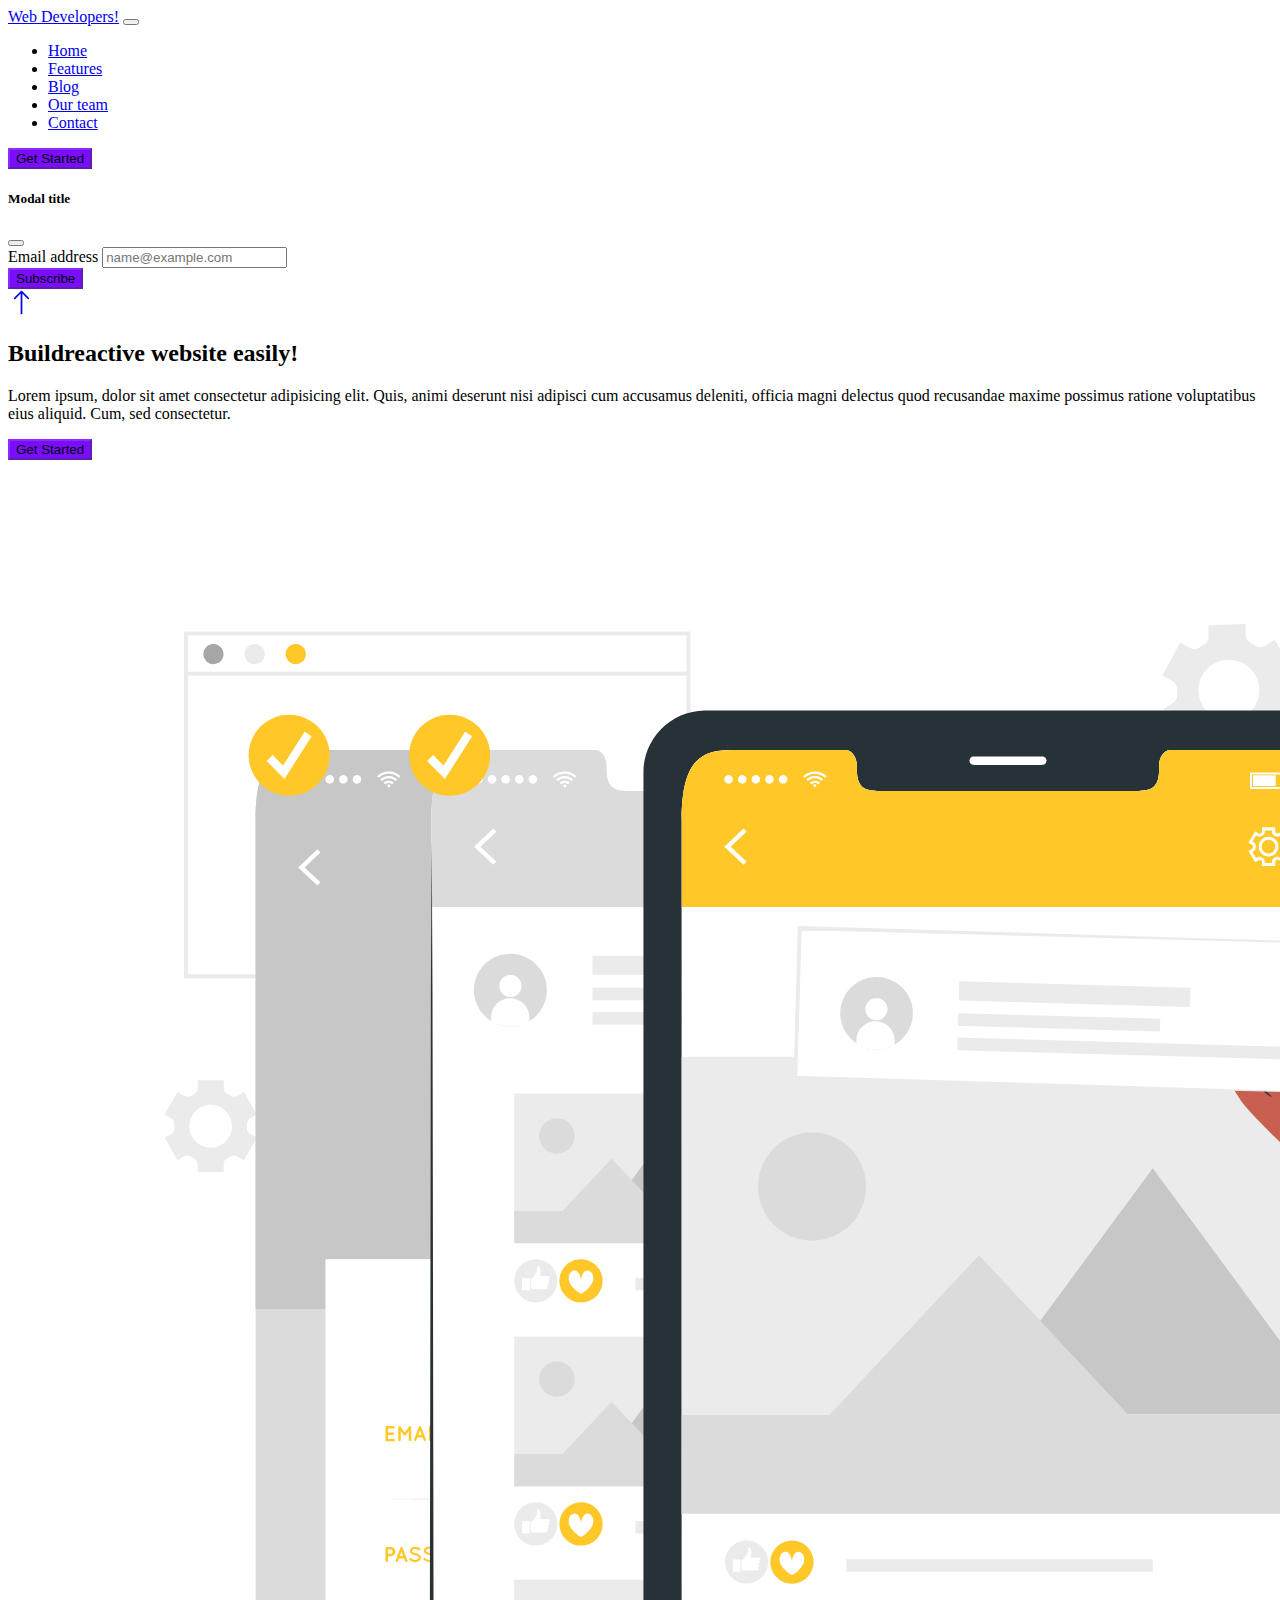
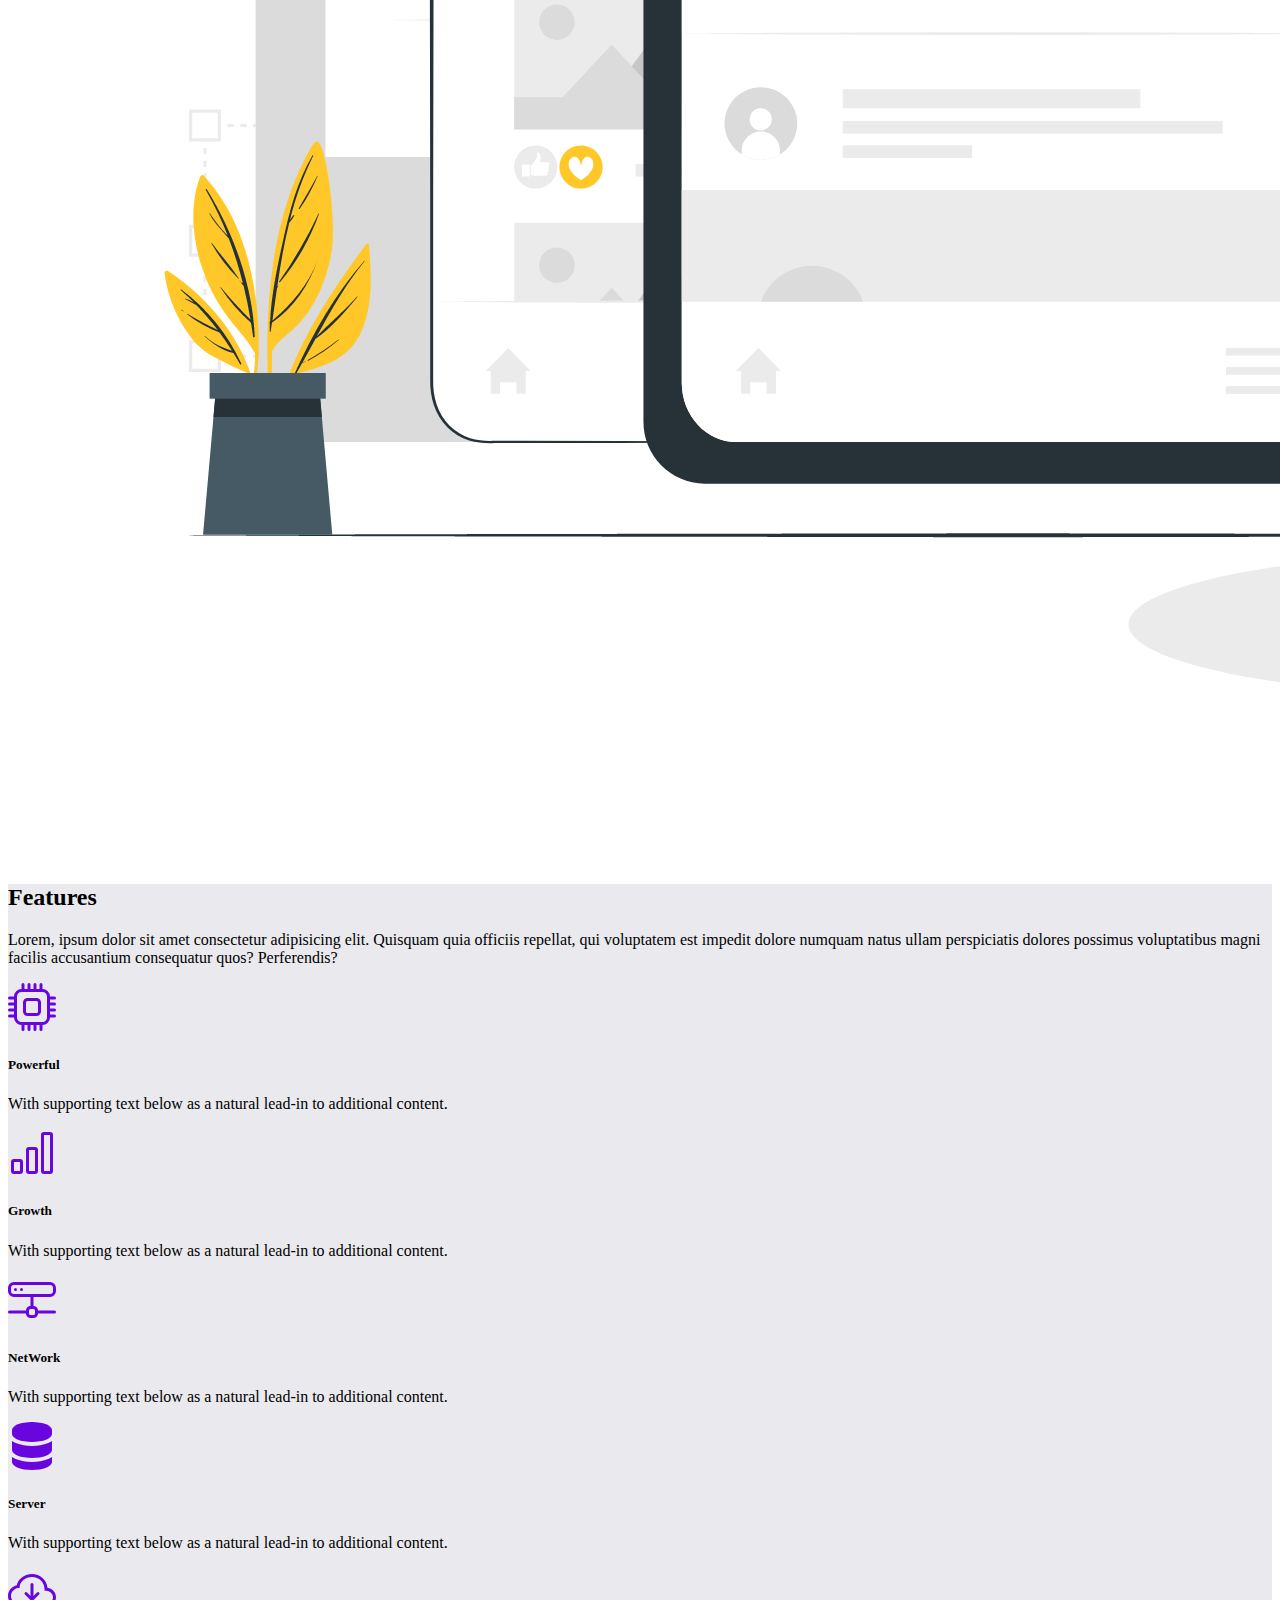
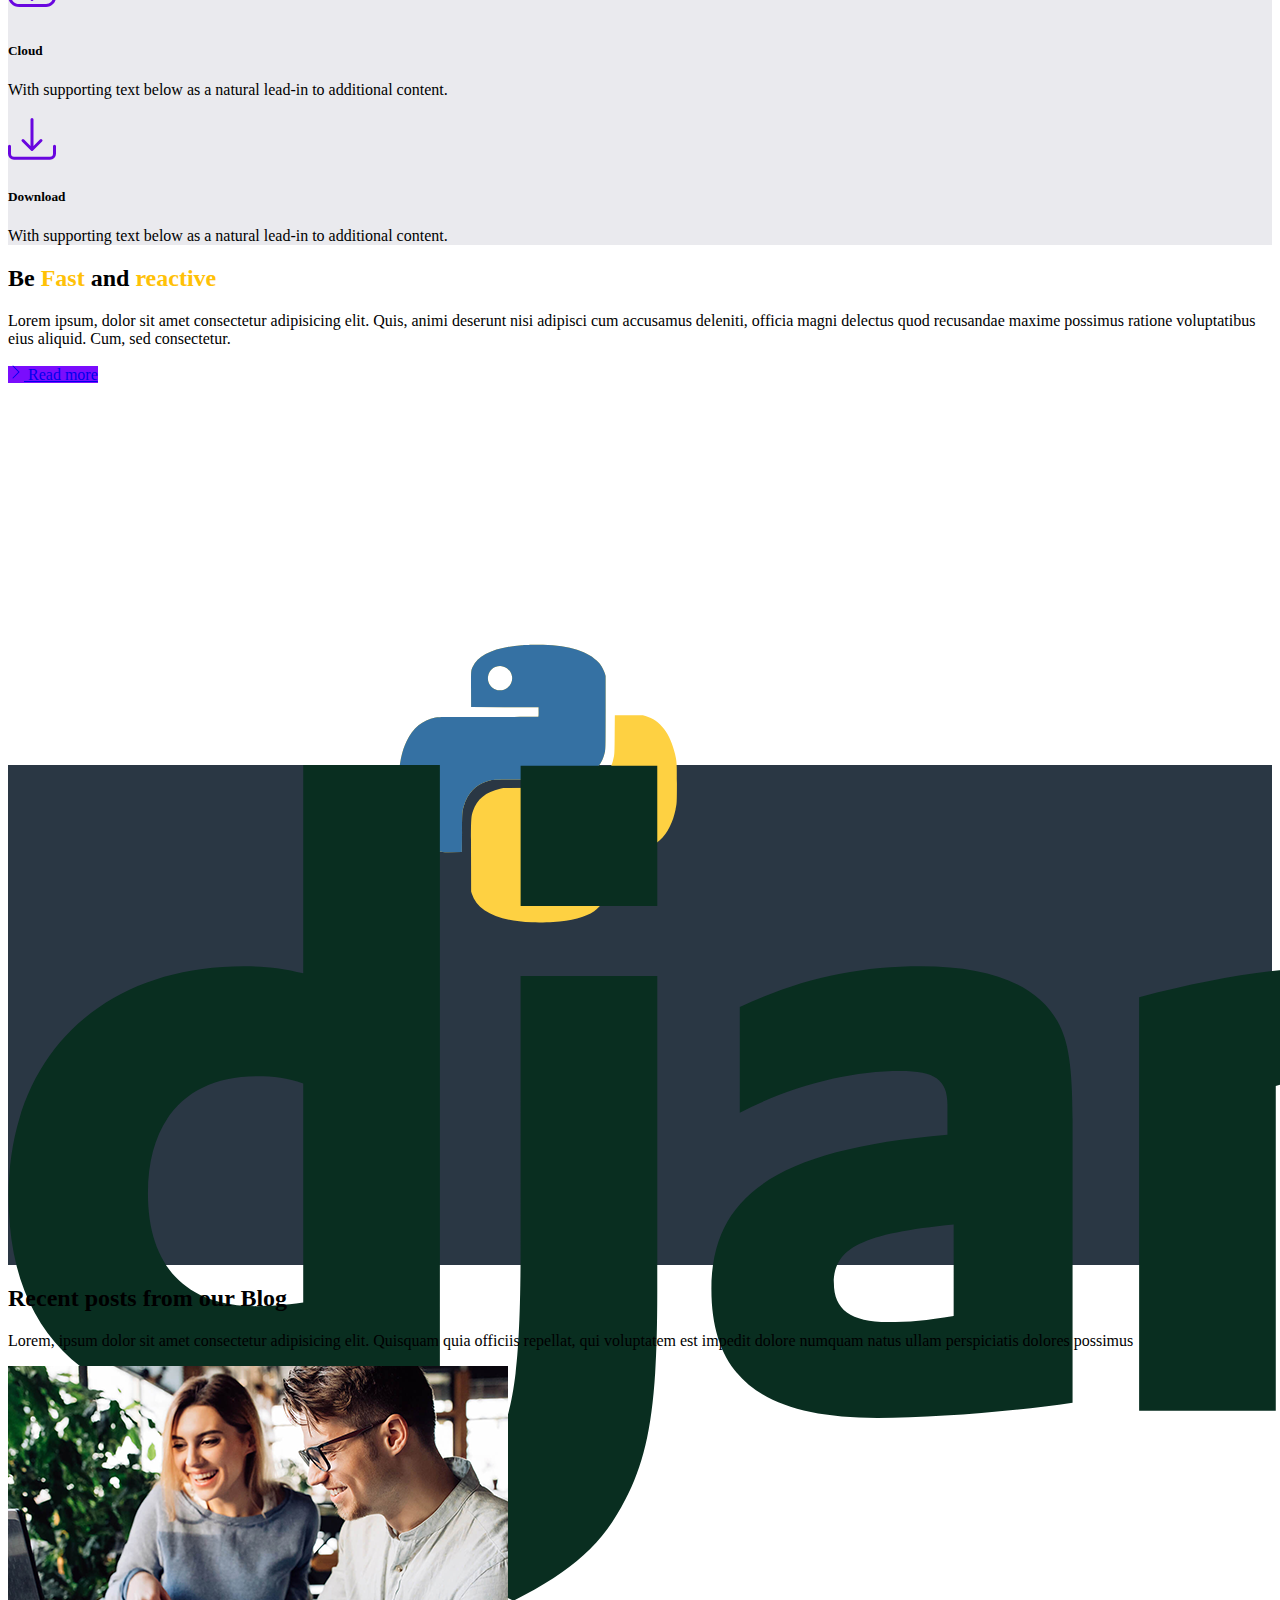
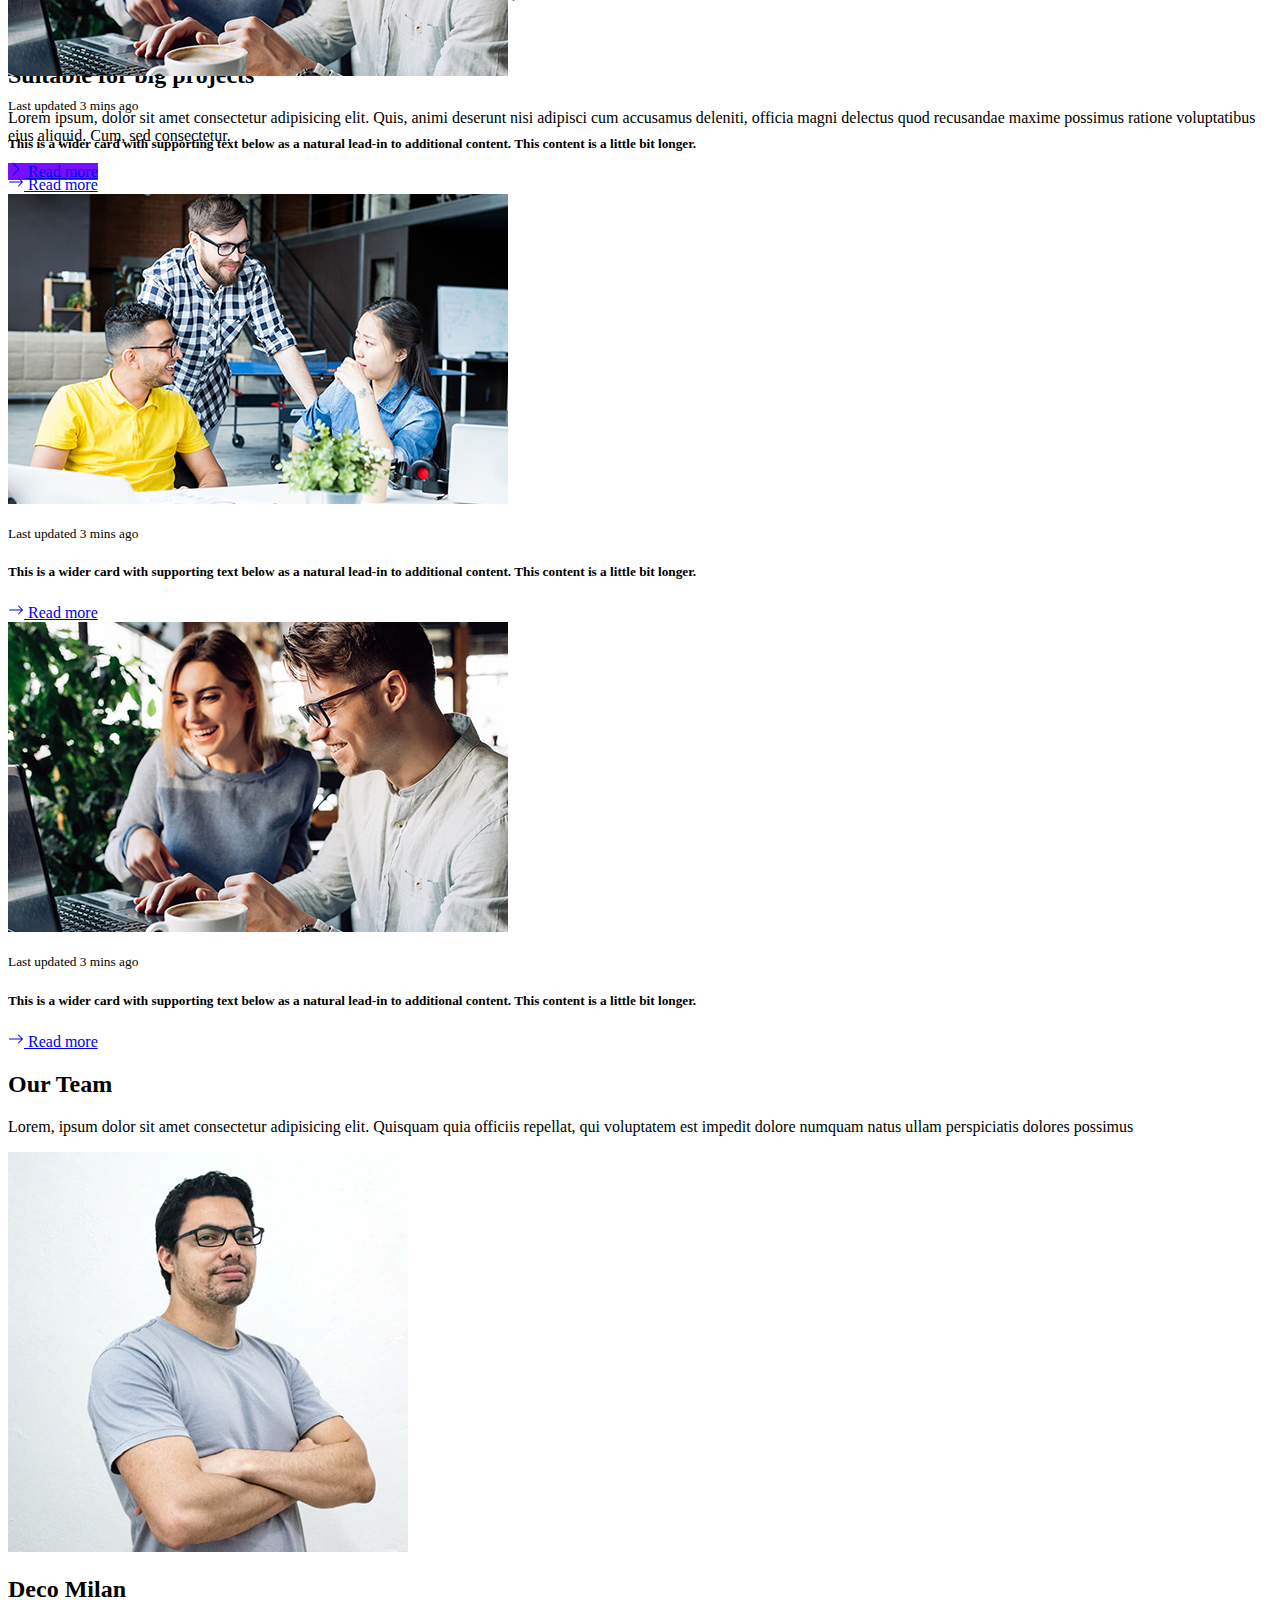
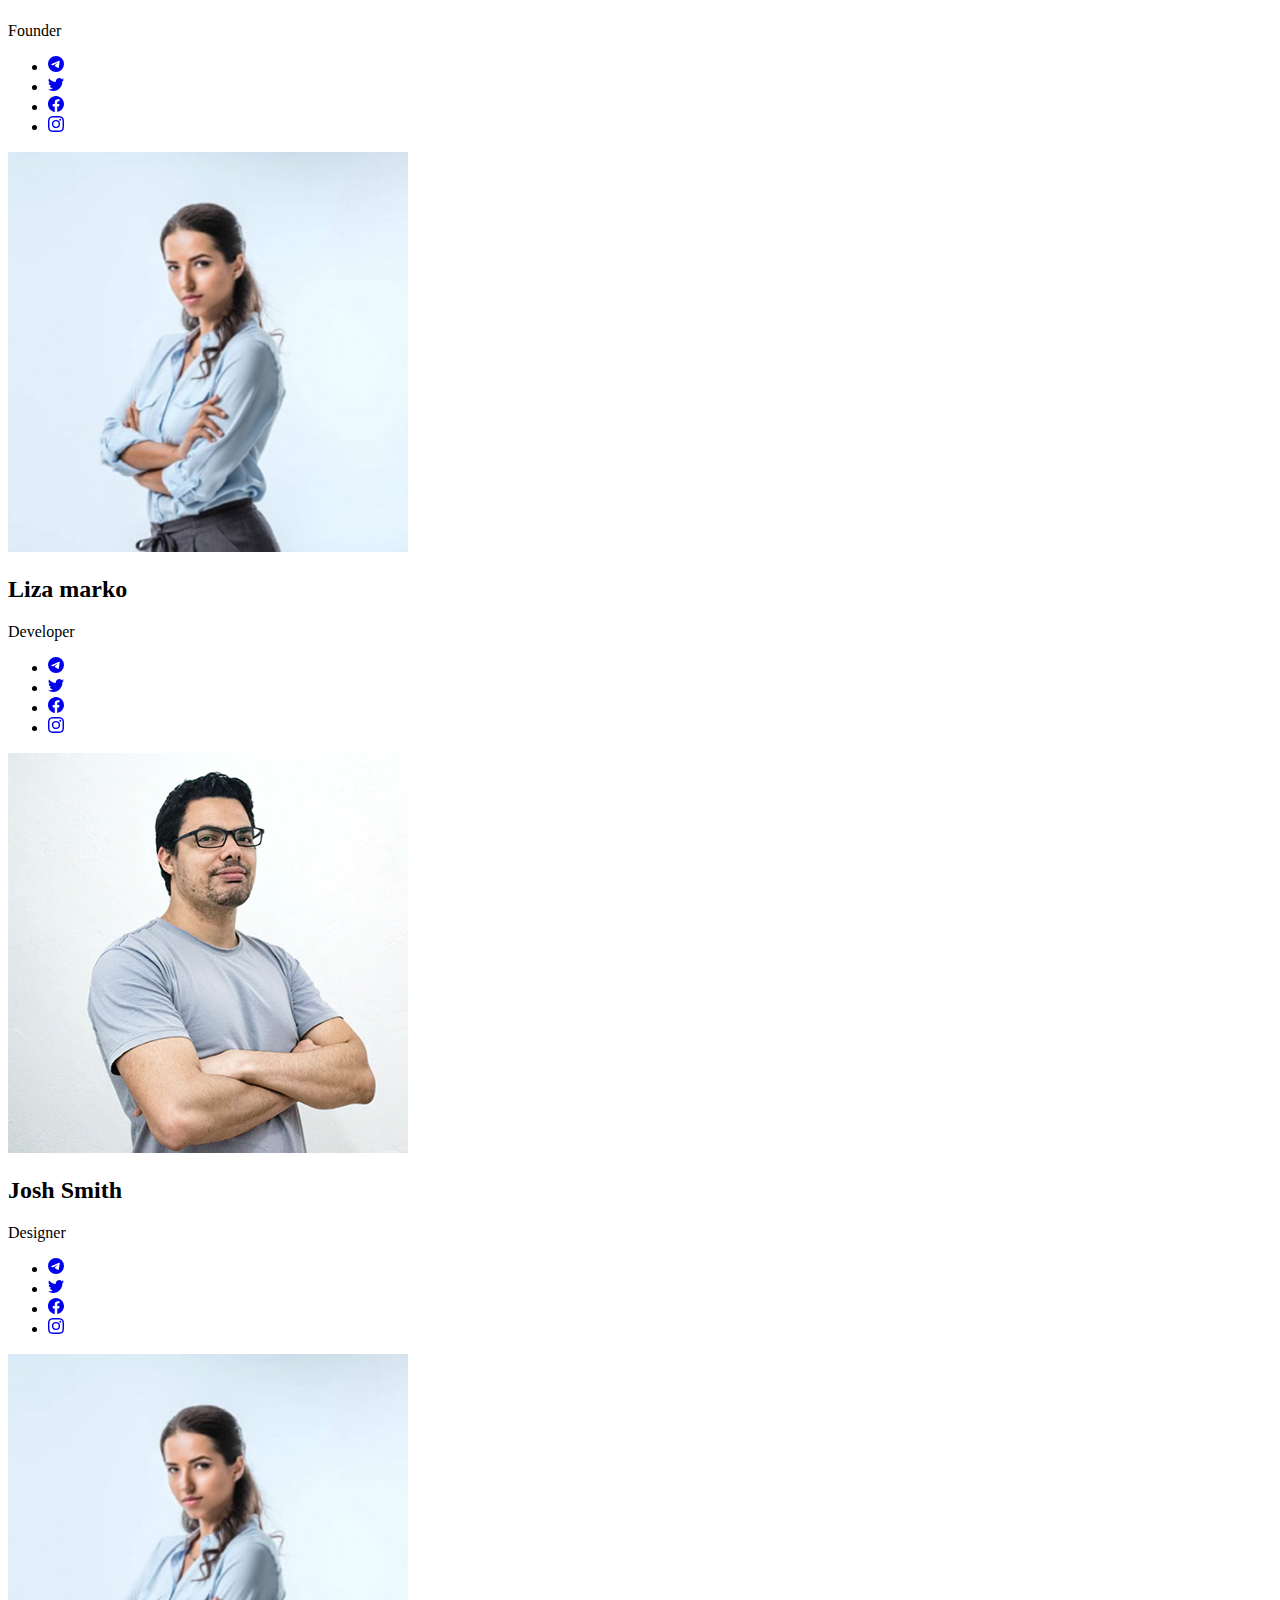
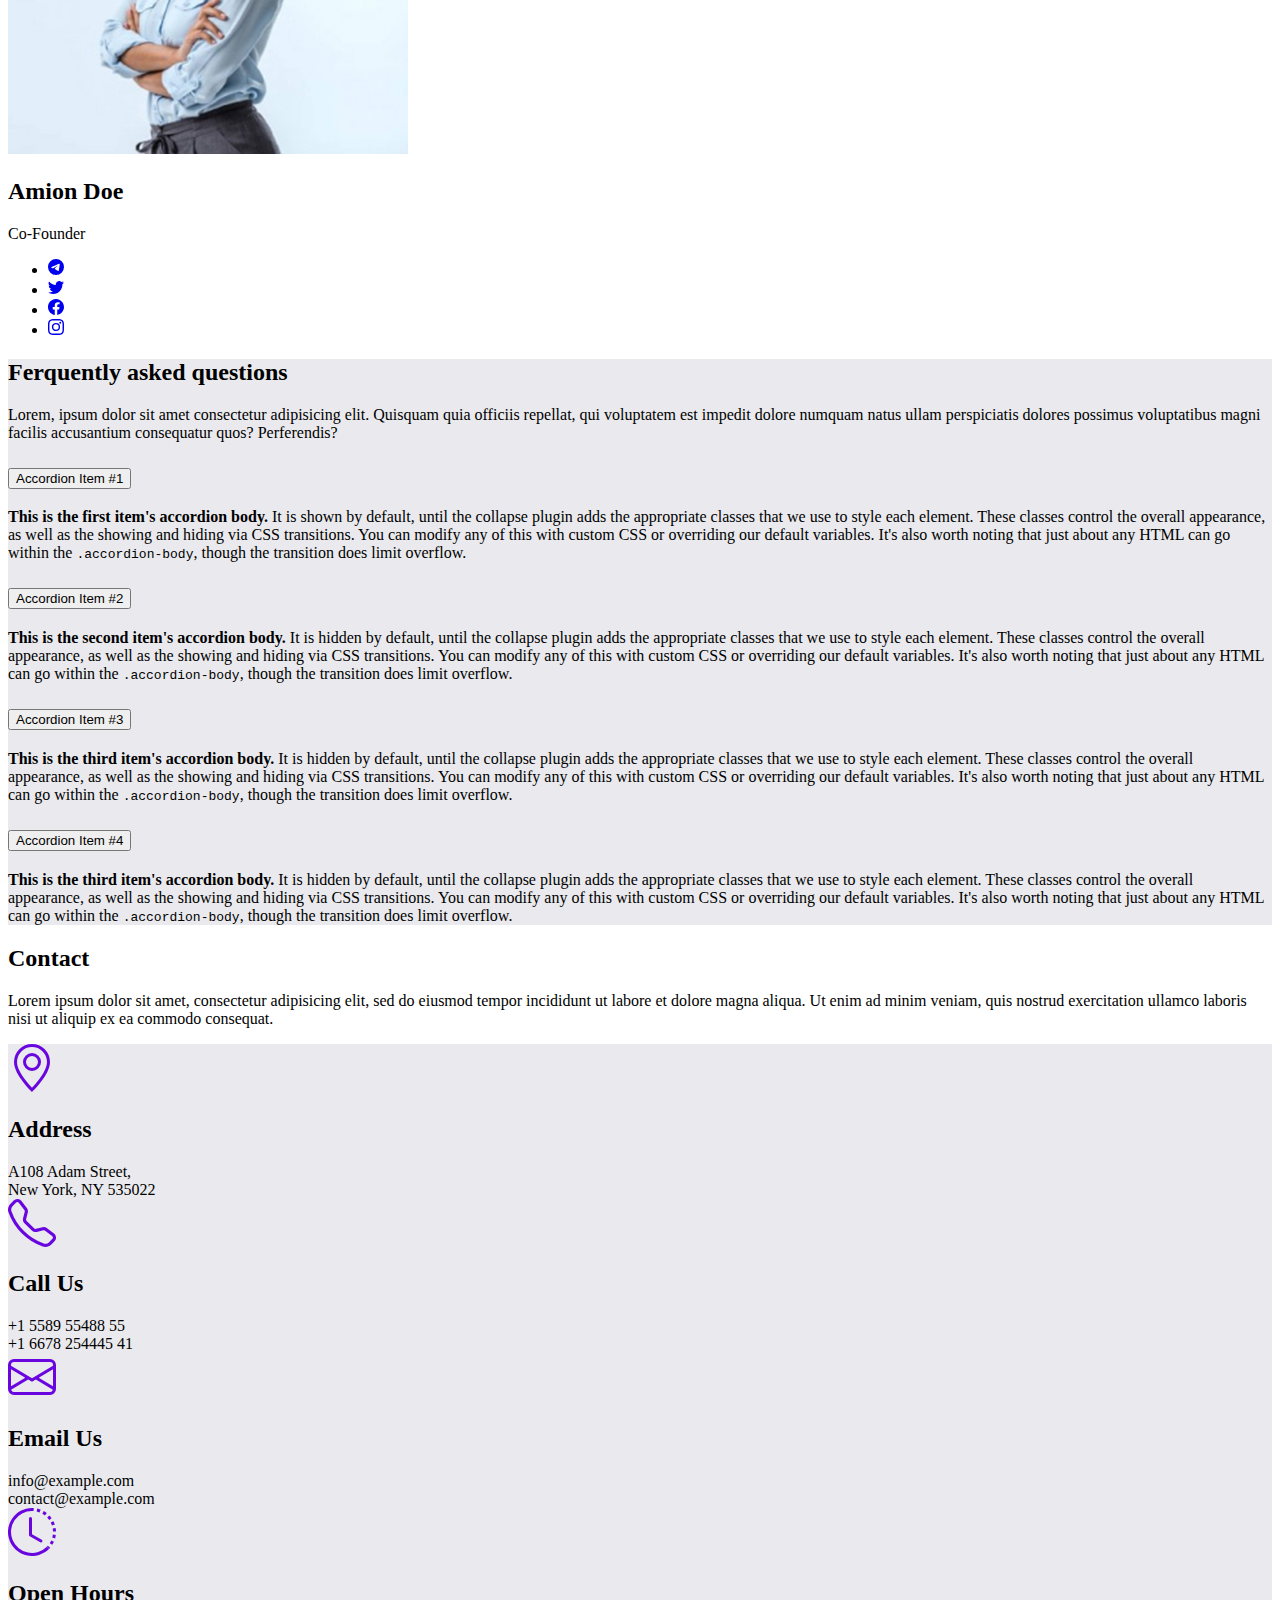
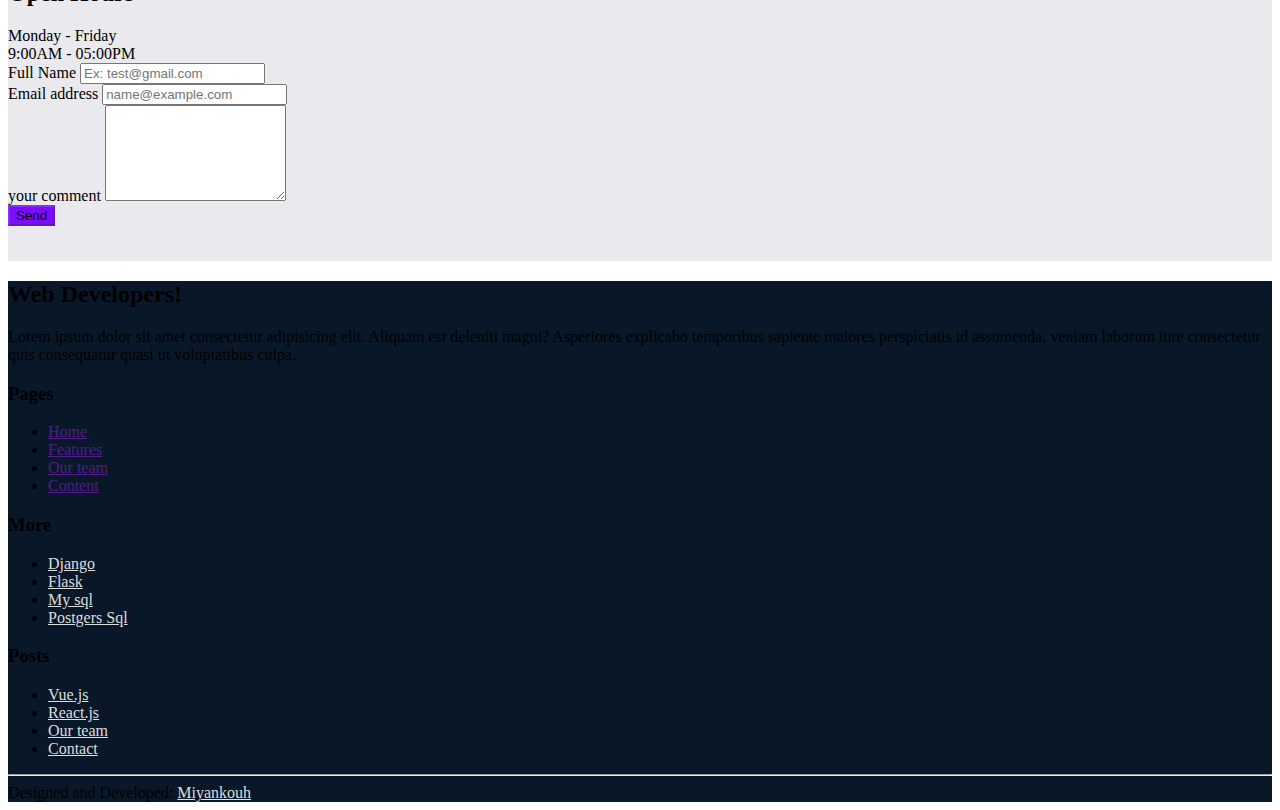
<file: index.html>
<!doctype html>
<html lang="en">

<head>
  <!-- Required meta tags -->
  <meta charset="utf-8">
  <meta name="viewport" content="width=device-width, initial-scale=1">
  <!-- Bootstrap CSS -->
  <link href="https://cdn.jsdelivr.net/npm/bootstrap@5.1.3/dist/css/bootstrap.min.css" rel="stylesheet"
    integrity="sha384-1BmE4kWBq78iYhFldvKuhfTAU6auU8tT94WrHftjDbrCEXSU1oBoqyl2QvZ6jIW3" crossorigin="anonymous">
  <!-- custom CSS -->
  <link rel="stylesheet" href="assets/reboot.css">

  <title>Web Developers!</title>
</head>

<body>
  <!-- navbar -->
  <div class="sticky-top bg-white p-2 shadow" style="--bs-bg-opacity: 0.95">
    <nav class="navbar navbar-expand-lg navbar-light container">
      <div class="container-fluid">
        <a class="navbar-brand fs-4" href="#">Web Developers!</a>
        <button class="navbar-toggler" type="button" data-bs-toggle="collapse" data-bs-target="#navbarColor03"
          aria-controls="navbarColor03" aria-expanded="false" aria-label="Toggle navigation">
          <span class="navbar-toggler-icon"></span>
        </button>
        <div class="collapse navbar-collapse" id="navbarColor03">
          <ul class="navbar-nav mx-auto mb-2 mb-lg-0">
            <li class="nav-item">
              <a class="nav-link active" aria-current="page" href="#">Home</a>
            </li>
            <li class="nav-item">
              <a class="nav-link" href="#navbarFeatures">Features</a>
            </li>
            <li class="nav-item">
              <a class="nav-link" href="#navbarBlog">Blog</a>
            </li>
            <li class="nav-item">
              <a class="nav-link" href="#navbarTeam">Our team</a>
            </li>
            <li class="nav-item">
              <a class="nav-link" href="#navbarContact">Contact</a>
            </li>
          </ul>
          <div class="d-flex justify-content-lg-end" style="width: 185px;">
            <!-- Button trigger modal -->
            <button type="button" class="btn btn-primary" data-bs-toggle="modal" data-bs-target="#exampleModal">
              Get Started
            </button>
          </div>
        </div>
      </div>
    </nav>
  </div><!-- navbar -->

  <!-- Modal -->
  <div class="modal fade" id="exampleModal" tabindex="-1" aria-labelledby="exampleModalLabel" aria-hidden="true">
    <div class="modal-dialog">
      <div class="modal-content">
        <div class="modal-header">
          <h5 class="modal-title" id="exampleModalLabel">Modal title</h5>
          <button type="button" class="btn-close" data-bs-dismiss="modal" aria-label="Close"></button>
        </div>
        <div class="modal-body">
          <form action="">
            <div class="mb-3">
              <label for="contactEmail" class="form-label">Email address</label>
              <input type="email" class="form-control" id="contactEmail" placeholder="name@example.com">
            </div>
            <button class="btn btn-primary">Subscribe</button>
          </form>
        </div>
      </div>
    </div>
  </div><!-- Modal -->

  <!-- back to top -->
  <a href="#" class="bg-warning text-dark d-flex rounded-circle justify-content-center align-items-center position-fixed opacity-75" style="width: 54px; height: 54px; right: 10px; bottom: 10px;">
    <svg xmlns="http://www.w3.org/2000/svg" width="27" height="27" fill="currentColor" class="bi bi-arrow-up" viewBox="0 0 16 16">
      <path fill-rule="evenodd" d="M8 15a.5.5 0 0 0 .5-.5V2.707l3.146 3.147a.5.5 0 0 0 .708-.708l-4-4a.5.5 0 0 0-.708 0l-4 4a.5.5 0 1 0 .708.708L7.5 2.707V14.5a.5.5 0 0 0 .5.5z"/>
    </svg>
  </a>

  <!-- Header -->
  <div class="py-4">
    <header class="container">
      <div class="row align-items-center">
        <div class="col-md-6">
          <h2 class="display-4 mb-4">Build<span class="text-warning">reactive</span> website easily!</h2>
          <p class="lead text-muted mb-4">Lorem ipsum, dolor sit amet consectetur adipisicing elit. Quis, animi deserunt
            nisi adipisci
            cum accusamus deleniti, officia magni delectus quod recusandae maxime possimus ratione voluptatibus eius
            aliquid. Cum, sed consectetur.</p>
          <div class="text-center text-md-start">
            <!-- Button trigger modal -->
            <button type="button" class="btn btn-primary" data-bs-toggle="modal" data-bs-target="#exampleModal">
              Get Started
            </button>
          </div>
        </div>
        <div class="col-md-6">
          <img src="img/header.png" class="img-fluid">
        </div>
      </div>
    </header>
  </div><!-- Header -->

  <!-- Features -->
  <div class="py-3 bg-primary" id="navbarFeatures">
    <section class="container">
      <h2 class="display-5 text-center mt-5"> Features</h2>
      <p class="text-center lead text-muted mb-5">Lorem, ipsum dolor sit amet consectetur adipisicing elit. Quisquam
        quia officiis repellat, qui voluptatem est impedit dolore numquam natus ullam perspiciatis dolores possimus
        voluptatibus magni facilis accusantium consequatur quos? Perferendis?</p>
      <!-- Card -->
      <div class="row g-4">
        <div class="row gy-4 pb-5">
          <div class="col-md-6 col-xl-4">
            <div class="card p-5">
              <div class="card-body text-center">
                <svg class="text-primary" xmlns="http://www.w3.org/2000/svg" width="48" height="48" fill="currentColor"
                  viewBox="0 0 16 16">
                  <path
                    d="M5 0a.5.5 0 0 1 .5.5V2h1V.5a.5.5 0 0 1 1 0V2h1V.5a.5.5 0 0 1 1 0V2h1V.5a.5.5 0 0 1 1 0V2A2.5 2.5 0 0 1 14 4.5h1.5a.5.5 0 0 1 0 1H14v1h1.5a.5.5 0 0 1 0 1H14v1h1.5a.5.5 0 0 1 0 1H14v1h1.5a.5.5 0 0 1 0 1H14a2.5 2.5 0 0 1-2.5 2.5v1.5a.5.5 0 0 1-1 0V14h-1v1.5a.5.5 0 0 1-1 0V14h-1v1.5a.5.5 0 0 1-1 0V14h-1v1.5a.5.5 0 0 1-1 0V14A2.5 2.5 0 0 1 2 11.5H.5a.5.5 0 0 1 0-1H2v-1H.5a.5.5 0 0 1 0-1H2v-1H.5a.5.5 0 0 1 0-1H2v-1H.5a.5.5 0 0 1 0-1H2A2.5 2.5 0 0 1 4.5 2V.5A.5.5 0 0 1 5 0zm-.5 3A1.5 1.5 0 0 0 3 4.5v7A1.5 1.5 0 0 0 4.5 13h7a1.5 1.5 0 0 0 1.5-1.5v-7A1.5 1.5 0 0 0 11.5 3h-7zM5 6.5A1.5 1.5 0 0 1 6.5 5h3A1.5 1.5 0 0 1 11 6.5v3A1.5 1.5 0 0 1 9.5 11h-3A1.5 1.5 0 0 1 5 9.5v-3zM6.5 6a.5.5 0 0 0-.5.5v3a.5.5 0 0 0 .5.5h3a.5.5 0 0 0 .5-.5v-3a.5.5 0 0 0-.5-.5h-3z">
                  </path>
                </svg>
                <h5 class="card-title mt-4">Powerful</h5>
                <p class="card-text text-muted lead">With supporting text below as a natural lead-in to additional
                  content.</p>
              </div>
            </div>
          </div>
          <div class="col-md-6 col-xl-4">
            <div class="card p-5">
              <div class="card-body text-center">
                <svg class="text-primary" xmlns="http://www.w3.org/2000/svg" width="48" height="48" fill="currentColor"
                  viewBox="0 0 16 16">
                  <path
                    d="M4 11H2v3h2v-3zm5-4H7v7h2V7zm5-5v12h-2V2h2zm-2-1a1 1 0 0 0-1 1v12a1 1 0 0 0 1 1h2a1 1 0 0 0 1-1V2a1 1 0 0 0-1-1h-2zM6 7a1 1 0 0 1 1-1h2a1 1 0 0 1 1 1v7a1 1 0 0 1-1 1H7a1 1 0 0 1-1-1V7zm-5 4a1 1 0 0 1 1-1h2a1 1 0 0 1 1 1v3a1 1 0 0 1-1 1H2a1 1 0 0 1-1-1v-3z">
                  </path>
                </svg>
                <h5 class="card-title mt-4">Growth</h5>
                <p class="card-text text-muted lead">With supporting text below as a natural lead-in to additional
                  content.</p>
              </div>
            </div>
          </div>
          <div class="col-md-6 col-xl-4">
            <div class="card p-5">
              <div class="card-body text-center">
                <svg class="text-primary" xmlns="http://www.w3.org/2000/svg" width="48" height="48" fill="currentColor"
                  viewBox="0 0 16 16">
                  <path d="M4.5 5a.5.5 0 1 0 0-1 .5.5 0 0 0 0 1zM3 4.5a.5.5 0 1 1-1 0 .5.5 0 0 1 1 0z"></path>
                  <path
                    d="M0 4a2 2 0 0 1 2-2h12a2 2 0 0 1 2 2v1a2 2 0 0 1-2 2H8.5v3a1.5 1.5 0 0 1 1.5 1.5h5.5a.5.5 0 0 1 0 1H10A1.5 1.5 0 0 1 8.5 14h-1A1.5 1.5 0 0 1 6 12.5H.5a.5.5 0 0 1 0-1H6A1.5 1.5 0 0 1 7.5 10V7H2a2 2 0 0 1-2-2V4zm1 0v1a1 1 0 0 0 1 1h12a1 1 0 0 0 1-1V4a1 1 0 0 0-1-1H2a1 1 0 0 0-1 1zm6 7.5v1a.5.5 0 0 0 .5.5h1a.5.5 0 0 0 .5-.5v-1a.5.5 0 0 0-.5-.5h-1a.5.5 0 0 0-.5.5z">
                  </path>
                </svg>
                <h5 class="card-title mt-4">NetWork</h5>
                <p class="card-text text-muted lead">With supporting text below as a natural lead-in to additional
                  content.</p>
              </div>
            </div>
          </div>
          <div class="col-md-6 col-xl-4">
            <div class="card p-5">
              <div class="card-body text-center">
                <svg class="text-primary" xmlns="http://www.w3.org/2000/svg" width="48" height="48" fill="currentColor"
                  viewBox="0 0 16 16">
                  <path
                    d="M1.333 2.667C1.333 1.194 4.318 0 8 0s6.667 1.194 6.667 2.667V4c0 1.473-2.985 2.667-6.667 2.667S1.333 5.473 1.333 4V2.667z">
                  </path>
                  <path
                    d="M1.333 6.334v3C1.333 10.805 4.318 12 8 12s6.667-1.194 6.667-2.667V6.334a6.51 6.51 0 0 1-1.458.79C11.81 7.684 9.967 8 8 8c-1.966 0-3.809-.317-5.208-.876a6.508 6.508 0 0 1-1.458-.79z">
                  </path>
                  <path
                    d="M14.667 11.668a6.51 6.51 0 0 1-1.458.789c-1.4.56-3.242.876-5.21.876-1.966 0-3.809-.316-5.208-.876a6.51 6.51 0 0 1-1.458-.79v1.666C1.333 14.806 4.318 16 8 16s6.667-1.194 6.667-2.667v-1.665z">
                  </path>
                </svg>
                <h5 class="card-title mt-4">Server</h5>
                <p class="card-text text-muted lead">With supporting text below as a natural lead-in to additional
                  content.</p>
              </div>
            </div>
          </div>
          <div class="col-md-6 col-xl-4">
            <div class="card p-5">
              <div class="card-body text-center">
                <svg class="text-primary" xmlns="http://www.w3.org/2000/svg" width="48" height="48" fill="currentColor"
                  viewBox="0 0 16 16">
                  <path fill-rule="evenodd"
                    d="M7.646 10.854a.5.5 0 0 0 .708 0l2-2a.5.5 0 0 0-.708-.708L8.5 9.293V5.5a.5.5 0 0 0-1 0v3.793L6.354 8.146a.5.5 0 1 0-.708.708l2 2z">
                  </path>
                  <path
                    d="M4.406 3.342A5.53 5.53 0 0 1 8 2c2.69 0 4.923 2 5.166 4.579C14.758 6.804 16 8.137 16 9.773 16 11.569 14.502 13 12.687 13H3.781C1.708 13 0 11.366 0 9.318c0-1.763 1.266-3.223 2.942-3.593.143-.863.698-1.723 1.464-2.383zm.653.757c-.757.653-1.153 1.44-1.153 2.056v.448l-.445.049C2.064 6.805 1 7.952 1 9.318 1 10.785 2.23 12 3.781 12h8.906C13.98 12 15 10.988 15 9.773c0-1.216-1.02-2.228-2.313-2.228h-.5v-.5C12.188 4.825 10.328 3 8 3a4.53 4.53 0 0 0-2.941 1.1z">
                  </path>
                </svg>
                <h5 class="card-title mt-4">Cloud</h5>
                <p class="card-text text-muted lead">With supporting text below as a natural lead-in to additional
                  content.</p>
              </div>
            </div>
          </div>
          <div class="col-md-6 col-xl-4">
            <div class="card p-5">
              <div class="card-body text-center">
                <svg class="text-primary" xmlns="http://www.w3.org/2000/svg" width="48" height="48" fill="currentColor"
                  viewBox="0 0 16 16">
                  <path
                    d="M.5 9.9a.5.5 0 0 1 .5.5v2.5a1 1 0 0 0 1 1h12a1 1 0 0 0 1-1v-2.5a.5.5 0 0 1 1 0v2.5a2 2 0 0 1-2 2H2a2 2 0 0 1-2-2v-2.5a.5.5 0 0 1 .5-.5z">
                  </path>
                  <path
                    d="M7.646 11.854a.5.5 0 0 0 .708 0l3-3a.5.5 0 0 0-.708-.708L8.5 10.293V1.5a.5.5 0 0 0-1 0v8.793L5.354 8.146a.5.5 0 1 0-.708.708l3 3z">
                  </path>
                </svg>
                <h5 class="card-title mt-4">Download</h5>
                <p class="card-text text-muted lead">With supporting text below as a natural lead-in to additional
                  content.</p>
              </div>
            </div>
          </div>
        </div>
    </section>
  </div> <!-- Features -->

  <!-- python -->
  <div class="py-4">
    <section class="container">
      <div class="row align-items-center" style="height: 500px;">
        <div class="col-md-6">
          <h2 class="display-4 mb-4">Be <span style="color: #ffc107;">Fast</span> and <span
              style="color: #ffc107;">reactive</span></h2>
          <p class="lead text-muted mb-4">Lorem ipsum, dolor sit amet consectetur adipisicing elit. Quis, animi deserunt
            nisi adipisci
            cum accusamus deleniti, officia magni delectus quod recusandae maxime possimus ratione voluptatibus eius
            aliquid. Cum, sed consectetur.</p>
          <div class="text-center text-md-start">
            <a href="#" class="btn btn-primary">
              <svg xmlns="http://www.w3.org/2000/svg" width="16" height="16" fill="currentColor"
                class="bi bi-chevron-right" viewBox="0 0 16 16">
                <path fill-rule="evenodd"
                  d="M4.646 1.646a.5.5 0 0 1 .708 0l6 6a.5.5 0 0 1 0 .708l-6 6a.5.5 0 0 1-.708-.708L10.293 8 4.646 2.354a.5.5 0 0 1 0-.708z" />
              </svg>
              Read more
            </a>
          </div>
        </div>
        <div class="col-md-6">
          <img src="img/387.svg" class="img-fluid">
        </div>
      </div>
    </section>
  </div><!-- python -->

  <!-- django -->
  <div class="py-4" style="background-color: #2a3744;">
    <section class=" container">
      <div class="row align-items-center" style="height: 500px;">
        <div class="col-md-6">
          <img src="img/django-community.svg" class="img-fluid">
        </div>
        <div class="col-md-6">
          <h2 class="display-4 mb-4 text-white">Suitable for <span class="text-success">big projects</span></h2>
          <p class="lead text-white mb-4">Lorem ipsum, dolor sit amet consectetur adipisicing elit. Quis, animi deserunt
            nisi adipisci
            cum accusamus deleniti, officia magni delectus quod recusandae maxime possimus ratione voluptatibus eius
            aliquid. Cum, sed consectetur.</p>
          <div class="text-center text-md-start">
            <a href="#" class="btn btn-primary">
              <svg xmlns="http://www.w3.org/2000/svg" width="16" height="16" fill="currentColor"
                class="bi bi-chevron-right" viewBox="0 0 16 16">
                <path fill-rule="evenodd"
                  d="M4.646 1.646a.5.5 0 0 1 .708 0l6 6a.5.5 0 0 1 0 .708l-6 6a.5.5 0 0 1-.708-.708L10.293 8 4.646 2.354a.5.5 0 0 1 0-.708z" />
              </svg>
              Read more
            </a>
          </div>
        </div>
      </div>
    </section>
  </div><!-- django -->


  <!-- posts -->
  <div class="py-5" id="navbarBlog">
    <main class="container">
      <h2 class="display-5 text-center mt-5"> Recent posts from our Blog</h2>
      <p class="text-center lead text-muted mb-5">Lorem, ipsum dolor sit amet consectetur adipisicing elit. Quisquam
        quia officiis repellat, qui voluptatem est impedit dolore numquam natus ullam perspiciatis dolores possimus</p>
      <div class="row">
        <div class="col-lg-4">
          <div class="card mb-3 shadow">
            <img src="img/post1.png" class="card-img-top" alt="...">
            <div class="card-body">
              <p class="card-text"><small class="text-muted">Last updated 3 mins ago</small></p>
              <h5 class="card-title mb-4">This is a wider card with supporting text below as a natural lead-in to
                additional content. This content is a little bit longer.</h5>
              <a href="#" class="card-text fs-5 pb-2">
                <svg xmlns="http://www.w3.org/2000/svg" width="16" height="16" fill="currentColor"
                  class="bi bi-arrow-right" viewBox="0 0 16 16">
                  <path fill-rule="evenodd"
                    d="M1 8a.5.5 0 0 1 .5-.5h11.793l-3.147-3.146a.5.5 0 0 1 .708-.708l4 4a.5.5 0 0 1 0 .708l-4 4a.5.5 0 0 1-.708-.708L13.293 8.5H1.5A.5.5 0 0 1 1 8z" />
                </svg>
                Read more
              </a>
            </div>
          </div>
        </div>

        <div class="col-lg-4">
          <div class="card mb-3 shadow">
            <img src="img/post2.png" class="card-img-top" alt="...">
            <div class="card-body">
              <p class="card-text"><small class="text-muted">Last updated 3 mins ago</small></p>
              <h5 class="card-title mb-4">This is a wider card with supporting text below as a natural lead-in to
                additional content. This content is a little bit longer.</h5>
              <a href="#" class="card-text fs-5 pb-2">
                <svg xmlns="http://www.w3.org/2000/svg" width="16" height="16" fill="currentColor"
                  class="bi bi-arrow-right" viewBox="0 0 16 16">
                  <path fill-rule="evenodd"
                    d="M1 8a.5.5 0 0 1 .5-.5h11.793l-3.147-3.146a.5.5 0 0 1 .708-.708l4 4a.5.5 0 0 1 0 .708l-4 4a.5.5 0 0 1-.708-.708L13.293 8.5H1.5A.5.5 0 0 1 1 8z" />
                </svg>
                Read more
              </a>
            </div>
          </div>
        </div>

        <div class="col-lg-4">
          <div class="card mb-3 shadow">
            <img src="img/post1.png" class="card-img-top" alt="...">
            <div class="card-body">
              <p class="card-text"><small class="text-muted">Last updated 3 mins ago</small></p>
              <h5 class="card-title mb-4">This is a wider card with supporting text below as a natural lead-in to
                additional content. This content is a little bit longer.</h5>
              <a href="#" class="card-text fs-5 pb-2">
                <svg xmlns="http://www.w3.org/2000/svg" width="16" height="16" fill="currentColor"
                  class="bi bi-arrow-right" viewBox="0 0 16 16">
                  <path fill-rule="evenodd"
                    d="M1 8a.5.5 0 0 1 .5-.5h11.793l-3.147-3.146a.5.5 0 0 1 .708-.708l4 4a.5.5 0 0 1 0 .708l-4 4a.5.5 0 0 1-.708-.708L13.293 8.5H1.5A.5.5 0 0 1 1 8z" />
                </svg>
                Read more
              </a>
            </div>
          </div>
        </div>
      </div>
    </main>
  </div><!-- posts -->


  <!-- Our Team -->
  <div class="py-5" id="navbarTeam">
    <main class="container">
      <h2 class="display-5 text-center mt-5">Our Team</h2>
      <p class="text-center lead text-muted mb-5">Lorem, ipsum dolor sit amet consectetur adipisicing elit. Quisquam
        quia officiis repellat, qui voluptatem est impedit dolore numquam natus ullam perspiciatis dolores possimus</p>
      <div class="row">
        <div class="col-lg-3 text-center">
          <img src="img/team1.jpg" alt="" class="img-fluid rounded-circle border p-2 w-75 mb-4">
          <h2>Deco Milan</h2>
          <p>Founder</p>
          <ul class="list-unstyled d-flex justify-content-center">
            <li class="mx-1">
              <a href="#" class="text-muted">
                <svg xmlns="http://www.w3.org/2000/svg" width="16" height="16" fill="currentColor"
                  class="bi bi-telegram" viewBox="0 0 16 16">
                  <path
                    d="M16 8A8 8 0 1 1 0 8a8 8 0 0 1 16 0zM8.287 5.906c-.778.324-2.334.994-4.666 2.01-.378.15-.577.298-.595.442-.03.243.275.339.69.47l.175.055c.408.133.958.288 1.243.294.26.006.549-.1.868-.32 2.179-1.471 3.304-2.214 3.374-2.23.05-.012.12-.026.166.016.047.041.042.12.037.141-.03.129-1.227 1.241-1.846 1.817-.193.18-.33.307-.358.336a8.154 8.154 0 0 1-.188.186c-.38.366-.664.64.015 1.088.327.216.589.393.85.571.284.194.568.387.936.629.093.06.183.125.27.187.331.236.63.448.997.414.214-.02.435-.22.547-.82.265-1.417.786-4.486.906-5.751a1.426 1.426 0 0 0-.013-.315.337.337 0 0 0-.114-.217.526.526 0 0 0-.31-.093c-.3.005-.763.166-2.984 1.09z" />
                </svg>
              </a>
            </li>
            <li class="mx-1">
              <a href="#" class="text-muted">
                <svg xmlns="http://www.w3.org/2000/svg" width="16" height="16" fill="currentColor"
                  class="bi bi-telegram" viewBox="0 0 16 16">
                  <path
                    d="M5.026 15c6.038 0 9.341-5.003 9.341-9.334 0-.14 0-.282-.006-.422A6.685 6.685 0 0 0 16 3.542a6.658 6.658 0 0 1-1.889.518 3.301 3.301 0 0 0 1.447-1.817 6.533 6.533 0 0 1-2.087.793A3.286 3.286 0 0 0 7.875 6.03a9.325 9.325 0 0 1-6.767-3.429 3.289 3.289 0 0 0 1.018 4.382A3.323 3.323 0 0 1 .64 6.575v.045a3.288 3.288 0 0 0 2.632 3.218 3.203 3.203 0 0 1-.865.115 3.23 3.23 0 0 1-.614-.057 3.283 3.283 0 0 0 3.067 2.277A6.588 6.588 0 0 1 .78 13.58a6.32 6.32 0 0 1-.78-.045A9.344 9.344 0 0 0 5.026 15z" />
                </svg>
              </a>
            </li>
            <li class="mx-1">
              <a href="#" class="text-muted">
                <svg xmlns="http://www.w3.org/2000/svg" width="16" height="16" fill="currentColor"
                  class="bi bi-telegram" viewBox="0 0 16 16">
                  <path
                    d="M16 8.049c0-4.446-3.582-8.05-8-8.05C3.58 0-.002 3.603-.002 8.05c0 4.017 2.926 7.347 6.75 7.951v-5.625h-2.03V8.05H6.75V6.275c0-2.017 1.195-3.131 3.022-3.131.876 0 1.791.157 1.791.157v1.98h-1.009c-.993 0-1.303.621-1.303 1.258v1.51h2.218l-.354 2.326H9.25V16c3.824-.604 6.75-3.934 6.75-7.951z" />
                </svg>
              </a>
            </li>
            <li class="mx-1">
              <a href="#" class="text-muted">
                <svg xmlns="http://www.w3.org/2000/svg" width="16" height="16" fill="currentColor"
                  class="bi bi-telegram" viewBox="0 0 16 16">
                  <path
                    d="M8 0C5.829 0 5.556.01 4.703.048 3.85.088 3.269.222 2.76.42a3.917 3.917 0 0 0-1.417.923A3.927 3.927 0 0 0 .42 2.76C.222 3.268.087 3.85.048 4.7.01 5.555 0 5.827 0 8.001c0 2.172.01 2.444.048 3.297.04.852.174 1.433.372 1.942.205.526.478.972.923 1.417.444.445.89.719 1.416.923.51.198 1.09.333 1.942.372C5.555 15.99 5.827 16 8 16s2.444-.01 3.298-.048c.851-.04 1.434-.174 1.943-.372a3.916 3.916 0 0 0 1.416-.923c.445-.445.718-.891.923-1.417.197-.509.332-1.09.372-1.942C15.99 10.445 16 10.173 16 8s-.01-2.445-.048-3.299c-.04-.851-.175-1.433-.372-1.941a3.926 3.926 0 0 0-.923-1.417A3.911 3.911 0 0 0 13.24.42c-.51-.198-1.092-.333-1.943-.372C10.443.01 10.172 0 7.998 0h.003zm-.717 1.442h.718c2.136 0 2.389.007 3.232.046.78.035 1.204.166 1.486.275.373.145.64.319.92.599.28.28.453.546.598.92.11.281.24.705.275 1.485.039.843.047 1.096.047 3.231s-.008 2.389-.047 3.232c-.035.78-.166 1.203-.275 1.485a2.47 2.47 0 0 1-.599.919c-.28.28-.546.453-.92.598-.28.11-.704.24-1.485.276-.843.038-1.096.047-3.232.047s-2.39-.009-3.233-.047c-.78-.036-1.203-.166-1.485-.276a2.478 2.478 0 0 1-.92-.598 2.48 2.48 0 0 1-.6-.92c-.109-.281-.24-.705-.275-1.485-.038-.843-.046-1.096-.046-3.233 0-2.136.008-2.388.046-3.231.036-.78.166-1.204.276-1.486.145-.373.319-.64.599-.92.28-.28.546-.453.92-.598.282-.11.705-.24 1.485-.276.738-.034 1.024-.044 2.515-.045v.002zm4.988 1.328a.96.96 0 1 0 0 1.92.96.96 0 0 0 0-1.92zm-4.27 1.122a4.109 4.109 0 1 0 0 8.217 4.109 4.109 0 0 0 0-8.217zm0 1.441a2.667 2.667 0 1 1 0 5.334 2.667 2.667 0 0 1 0-5.334z" />
                </svg>
              </a>
            </li>
          </ul>
        </div>

        <div class="col-lg-3 text-center">
          <img src="img/team3.jpg" alt="" class="img-fluid rounded-circle border p-2 w-75 mb-4">
          <h2>Liza marko</h2>
          <p>Developer</p>
          <ul class="list-unstyled d-flex justify-content-center">
            <li class="mx-1">
              <a href="#" class="text-muted">
                <svg xmlns="http://www.w3.org/2000/svg" width="16" height="16" fill="currentColor"
                  class="bi bi-telegram" viewBox="0 0 16 16">
                  <path
                    d="M16 8A8 8 0 1 1 0 8a8 8 0 0 1 16 0zM8.287 5.906c-.778.324-2.334.994-4.666 2.01-.378.15-.577.298-.595.442-.03.243.275.339.69.47l.175.055c.408.133.958.288 1.243.294.26.006.549-.1.868-.32 2.179-1.471 3.304-2.214 3.374-2.23.05-.012.12-.026.166.016.047.041.042.12.037.141-.03.129-1.227 1.241-1.846 1.817-.193.18-.33.307-.358.336a8.154 8.154 0 0 1-.188.186c-.38.366-.664.64.015 1.088.327.216.589.393.85.571.284.194.568.387.936.629.093.06.183.125.27.187.331.236.63.448.997.414.214-.02.435-.22.547-.82.265-1.417.786-4.486.906-5.751a1.426 1.426 0 0 0-.013-.315.337.337 0 0 0-.114-.217.526.526 0 0 0-.31-.093c-.3.005-.763.166-2.984 1.09z" />
                </svg>
              </a>
            </li>
            <li class="mx-1">
              <a href="#" class="text-muted">
                <svg xmlns="http://www.w3.org/2000/svg" width="16" height="16" fill="currentColor"
                  class="bi bi-telegram" viewBox="0 0 16 16">
                  <path
                    d="M5.026 15c6.038 0 9.341-5.003 9.341-9.334 0-.14 0-.282-.006-.422A6.685 6.685 0 0 0 16 3.542a6.658 6.658 0 0 1-1.889.518 3.301 3.301 0 0 0 1.447-1.817 6.533 6.533 0 0 1-2.087.793A3.286 3.286 0 0 0 7.875 6.03a9.325 9.325 0 0 1-6.767-3.429 3.289 3.289 0 0 0 1.018 4.382A3.323 3.323 0 0 1 .64 6.575v.045a3.288 3.288 0 0 0 2.632 3.218 3.203 3.203 0 0 1-.865.115 3.23 3.23 0 0 1-.614-.057 3.283 3.283 0 0 0 3.067 2.277A6.588 6.588 0 0 1 .78 13.58a6.32 6.32 0 0 1-.78-.045A9.344 9.344 0 0 0 5.026 15z" />
                </svg>
              </a>
            </li>
            <li class="mx-1">
              <a href="#" class="text-muted">
                <svg xmlns="http://www.w3.org/2000/svg" width="16" height="16" fill="currentColor"
                  class="bi bi-telegram" viewBox="0 0 16 16">
                  <path
                    d="M16 8.049c0-4.446-3.582-8.05-8-8.05C3.58 0-.002 3.603-.002 8.05c0 4.017 2.926 7.347 6.75 7.951v-5.625h-2.03V8.05H6.75V6.275c0-2.017 1.195-3.131 3.022-3.131.876 0 1.791.157 1.791.157v1.98h-1.009c-.993 0-1.303.621-1.303 1.258v1.51h2.218l-.354 2.326H9.25V16c3.824-.604 6.75-3.934 6.75-7.951z" />
                </svg>
              </a>
            </li>
            <li class="mx-1">
              <a href="#" class="text-muted">
                <svg xmlns="http://www.w3.org/2000/svg" width="16" height="16" fill="currentColor"
                  class="bi bi-telegram" viewBox="0 0 16 16">
                  <path
                    d="M8 0C5.829 0 5.556.01 4.703.048 3.85.088 3.269.222 2.76.42a3.917 3.917 0 0 0-1.417.923A3.927 3.927 0 0 0 .42 2.76C.222 3.268.087 3.85.048 4.7.01 5.555 0 5.827 0 8.001c0 2.172.01 2.444.048 3.297.04.852.174 1.433.372 1.942.205.526.478.972.923 1.417.444.445.89.719 1.416.923.51.198 1.09.333 1.942.372C5.555 15.99 5.827 16 8 16s2.444-.01 3.298-.048c.851-.04 1.434-.174 1.943-.372a3.916 3.916 0 0 0 1.416-.923c.445-.445.718-.891.923-1.417.197-.509.332-1.09.372-1.942C15.99 10.445 16 10.173 16 8s-.01-2.445-.048-3.299c-.04-.851-.175-1.433-.372-1.941a3.926 3.926 0 0 0-.923-1.417A3.911 3.911 0 0 0 13.24.42c-.51-.198-1.092-.333-1.943-.372C10.443.01 10.172 0 7.998 0h.003zm-.717 1.442h.718c2.136 0 2.389.007 3.232.046.78.035 1.204.166 1.486.275.373.145.64.319.92.599.28.28.453.546.598.92.11.281.24.705.275 1.485.039.843.047 1.096.047 3.231s-.008 2.389-.047 3.232c-.035.78-.166 1.203-.275 1.485a2.47 2.47 0 0 1-.599.919c-.28.28-.546.453-.92.598-.28.11-.704.24-1.485.276-.843.038-1.096.047-3.232.047s-2.39-.009-3.233-.047c-.78-.036-1.203-.166-1.485-.276a2.478 2.478 0 0 1-.92-.598 2.48 2.48 0 0 1-.6-.92c-.109-.281-.24-.705-.275-1.485-.038-.843-.046-1.096-.046-3.233 0-2.136.008-2.388.046-3.231.036-.78.166-1.204.276-1.486.145-.373.319-.64.599-.92.28-.28.546-.453.92-.598.282-.11.705-.24 1.485-.276.738-.034 1.024-.044 2.515-.045v.002zm4.988 1.328a.96.96 0 1 0 0 1.92.96.96 0 0 0 0-1.92zm-4.27 1.122a4.109 4.109 0 1 0 0 8.217 4.109 4.109 0 0 0 0-8.217zm0 1.441a2.667 2.667 0 1 1 0 5.334 2.667 2.667 0 0 1 0-5.334z" />
                </svg>
              </a>
            </li>
          </ul>
        </div>

        <div class="col-lg-3 text-center">
          <img src="img/team1.jpg" alt="" class="img-fluid rounded-circle border p-2 w-75 mb-4">
          <h2>Josh Smith</h2>
          <p>Designer</p>
          <ul class="list-unstyled d-flex justify-content-center">
            <li class="mx-1">
              <a href="#" class="text-muted">
                <svg xmlns="http://www.w3.org/2000/svg" width="16" height="16" fill="currentColor"
                  class="bi bi-telegram" viewBox="0 0 16 16">
                  <path
                    d="M16 8A8 8 0 1 1 0 8a8 8 0 0 1 16 0zM8.287 5.906c-.778.324-2.334.994-4.666 2.01-.378.15-.577.298-.595.442-.03.243.275.339.69.47l.175.055c.408.133.958.288 1.243.294.26.006.549-.1.868-.32 2.179-1.471 3.304-2.214 3.374-2.23.05-.012.12-.026.166.016.047.041.042.12.037.141-.03.129-1.227 1.241-1.846 1.817-.193.18-.33.307-.358.336a8.154 8.154 0 0 1-.188.186c-.38.366-.664.64.015 1.088.327.216.589.393.85.571.284.194.568.387.936.629.093.06.183.125.27.187.331.236.63.448.997.414.214-.02.435-.22.547-.82.265-1.417.786-4.486.906-5.751a1.426 1.426 0 0 0-.013-.315.337.337 0 0 0-.114-.217.526.526 0 0 0-.31-.093c-.3.005-.763.166-2.984 1.09z" />
                </svg>
              </a>
            </li>
            <li class="mx-1">
              <a href="#" class="text-muted">
                <svg xmlns="http://www.w3.org/2000/svg" width="16" height="16" fill="currentColor"
                  class="bi bi-telegram" viewBox="0 0 16 16">
                  <path
                    d="M5.026 15c6.038 0 9.341-5.003 9.341-9.334 0-.14 0-.282-.006-.422A6.685 6.685 0 0 0 16 3.542a6.658 6.658 0 0 1-1.889.518 3.301 3.301 0 0 0 1.447-1.817 6.533 6.533 0 0 1-2.087.793A3.286 3.286 0 0 0 7.875 6.03a9.325 9.325 0 0 1-6.767-3.429 3.289 3.289 0 0 0 1.018 4.382A3.323 3.323 0 0 1 .64 6.575v.045a3.288 3.288 0 0 0 2.632 3.218 3.203 3.203 0 0 1-.865.115 3.23 3.23 0 0 1-.614-.057 3.283 3.283 0 0 0 3.067 2.277A6.588 6.588 0 0 1 .78 13.58a6.32 6.32 0 0 1-.78-.045A9.344 9.344 0 0 0 5.026 15z" />
                </svg>
              </a>
            </li>
            <li class="mx-1">
              <a href="#" class="text-muted">
                <svg xmlns="http://www.w3.org/2000/svg" width="16" height="16" fill="currentColor"
                  class="bi bi-telegram" viewBox="0 0 16 16">
                  <path
                    d="M16 8.049c0-4.446-3.582-8.05-8-8.05C3.58 0-.002 3.603-.002 8.05c0 4.017 2.926 7.347 6.75 7.951v-5.625h-2.03V8.05H6.75V6.275c0-2.017 1.195-3.131 3.022-3.131.876 0 1.791.157 1.791.157v1.98h-1.009c-.993 0-1.303.621-1.303 1.258v1.51h2.218l-.354 2.326H9.25V16c3.824-.604 6.75-3.934 6.75-7.951z" />
                </svg>
              </a>
            </li>
            <li class="mx-1">
              <a href="#" class="text-muted">
                <svg xmlns="http://www.w3.org/2000/svg" width="16" height="16" fill="currentColor"
                  class="bi bi-telegram" viewBox="0 0 16 16">
                  <path
                    d="M8 0C5.829 0 5.556.01 4.703.048 3.85.088 3.269.222 2.76.42a3.917 3.917 0 0 0-1.417.923A3.927 3.927 0 0 0 .42 2.76C.222 3.268.087 3.85.048 4.7.01 5.555 0 5.827 0 8.001c0 2.172.01 2.444.048 3.297.04.852.174 1.433.372 1.942.205.526.478.972.923 1.417.444.445.89.719 1.416.923.51.198 1.09.333 1.942.372C5.555 15.99 5.827 16 8 16s2.444-.01 3.298-.048c.851-.04 1.434-.174 1.943-.372a3.916 3.916 0 0 0 1.416-.923c.445-.445.718-.891.923-1.417.197-.509.332-1.09.372-1.942C15.99 10.445 16 10.173 16 8s-.01-2.445-.048-3.299c-.04-.851-.175-1.433-.372-1.941a3.926 3.926 0 0 0-.923-1.417A3.911 3.911 0 0 0 13.24.42c-.51-.198-1.092-.333-1.943-.372C10.443.01 10.172 0 7.998 0h.003zm-.717 1.442h.718c2.136 0 2.389.007 3.232.046.78.035 1.204.166 1.486.275.373.145.64.319.92.599.28.28.453.546.598.92.11.281.24.705.275 1.485.039.843.047 1.096.047 3.231s-.008 2.389-.047 3.232c-.035.78-.166 1.203-.275 1.485a2.47 2.47 0 0 1-.599.919c-.28.28-.546.453-.92.598-.28.11-.704.24-1.485.276-.843.038-1.096.047-3.232.047s-2.39-.009-3.233-.047c-.78-.036-1.203-.166-1.485-.276a2.478 2.478 0 0 1-.92-.598 2.48 2.48 0 0 1-.6-.92c-.109-.281-.24-.705-.275-1.485-.038-.843-.046-1.096-.046-3.233 0-2.136.008-2.388.046-3.231.036-.78.166-1.204.276-1.486.145-.373.319-.64.599-.92.28-.28.546-.453.92-.598.282-.11.705-.24 1.485-.276.738-.034 1.024-.044 2.515-.045v.002zm4.988 1.328a.96.96 0 1 0 0 1.92.96.96 0 0 0 0-1.92zm-4.27 1.122a4.109 4.109 0 1 0 0 8.217 4.109 4.109 0 0 0 0-8.217zm0 1.441a2.667 2.667 0 1 1 0 5.334 2.667 2.667 0 0 1 0-5.334z" />
                </svg>
              </a>
            </li>
          </ul>
        </div>

        <div class="col-lg-3 text-center">
          <img src="img/team3.jpg" alt="" class="img-fluid rounded-circle border p-2 w-75 mb-4">
          <h2>Amion Doe</h2>
          <p>Co-Founder</p>
          <ul class="list-unstyled d-flex justify-content-center">
            <li class="mx-1">
              <a href="#" class="text-muted">
                <svg xmlns="http://www.w3.org/2000/svg" width="16" height="16" fill="currentColor"
                  class="bi bi-telegram" viewBox="0 0 16 16">
                  <path
                    d="M16 8A8 8 0 1 1 0 8a8 8 0 0 1 16 0zM8.287 5.906c-.778.324-2.334.994-4.666 2.01-.378.15-.577.298-.595.442-.03.243.275.339.69.47l.175.055c.408.133.958.288 1.243.294.26.006.549-.1.868-.32 2.179-1.471 3.304-2.214 3.374-2.23.05-.012.12-.026.166.016.047.041.042.12.037.141-.03.129-1.227 1.241-1.846 1.817-.193.18-.33.307-.358.336a8.154 8.154 0 0 1-.188.186c-.38.366-.664.64.015 1.088.327.216.589.393.85.571.284.194.568.387.936.629.093.06.183.125.27.187.331.236.63.448.997.414.214-.02.435-.22.547-.82.265-1.417.786-4.486.906-5.751a1.426 1.426 0 0 0-.013-.315.337.337 0 0 0-.114-.217.526.526 0 0 0-.31-.093c-.3.005-.763.166-2.984 1.09z" />
                </svg>
              </a>
            </li>
            <li class="mx-1">
              <a href="#" class="text-muted">
                <svg xmlns="http://www.w3.org/2000/svg" width="16" height="16" fill="currentColor"
                  class="bi bi-telegram" viewBox="0 0 16 16">
                  <path
                    d="M5.026 15c6.038 0 9.341-5.003 9.341-9.334 0-.14 0-.282-.006-.422A6.685 6.685 0 0 0 16 3.542a6.658 6.658 0 0 1-1.889.518 3.301 3.301 0 0 0 1.447-1.817 6.533 6.533 0 0 1-2.087.793A3.286 3.286 0 0 0 7.875 6.03a9.325 9.325 0 0 1-6.767-3.429 3.289 3.289 0 0 0 1.018 4.382A3.323 3.323 0 0 1 .64 6.575v.045a3.288 3.288 0 0 0 2.632 3.218 3.203 3.203 0 0 1-.865.115 3.23 3.23 0 0 1-.614-.057 3.283 3.283 0 0 0 3.067 2.277A6.588 6.588 0 0 1 .78 13.58a6.32 6.32 0 0 1-.78-.045A9.344 9.344 0 0 0 5.026 15z" />
                </svg>
              </a>
            </li>
            <li class="mx-1">
              <a href="#" class="text-muted">
                <svg xmlns="http://www.w3.org/2000/svg" width="16" height="16" fill="currentColor"
                  class="bi bi-telegram" viewBox="0 0 16 16">
                  <path
                    d="M16 8.049c0-4.446-3.582-8.05-8-8.05C3.58 0-.002 3.603-.002 8.05c0 4.017 2.926 7.347 6.75 7.951v-5.625h-2.03V8.05H6.75V6.275c0-2.017 1.195-3.131 3.022-3.131.876 0 1.791.157 1.791.157v1.98h-1.009c-.993 0-1.303.621-1.303 1.258v1.51h2.218l-.354 2.326H9.25V16c3.824-.604 6.75-3.934 6.75-7.951z" />
                </svg>
              </a>
            </li>
            <li class="mx-1">
              <a href="#" class="text-muted">
                <svg xmlns="http://www.w3.org/2000/svg" width="16" height="16" fill="currentColor"
                  class="bi bi-telegram" viewBox="0 0 16 16">
                  <path
                    d="M8 0C5.829 0 5.556.01 4.703.048 3.85.088 3.269.222 2.76.42a3.917 3.917 0 0 0-1.417.923A3.927 3.927 0 0 0 .42 2.76C.222 3.268.087 3.85.048 4.7.01 5.555 0 5.827 0 8.001c0 2.172.01 2.444.048 3.297.04.852.174 1.433.372 1.942.205.526.478.972.923 1.417.444.445.89.719 1.416.923.51.198 1.09.333 1.942.372C5.555 15.99 5.827 16 8 16s2.444-.01 3.298-.048c.851-.04 1.434-.174 1.943-.372a3.916 3.916 0 0 0 1.416-.923c.445-.445.718-.891.923-1.417.197-.509.332-1.09.372-1.942C15.99 10.445 16 10.173 16 8s-.01-2.445-.048-3.299c-.04-.851-.175-1.433-.372-1.941a3.926 3.926 0 0 0-.923-1.417A3.911 3.911 0 0 0 13.24.42c-.51-.198-1.092-.333-1.943-.372C10.443.01 10.172 0 7.998 0h.003zm-.717 1.442h.718c2.136 0 2.389.007 3.232.046.78.035 1.204.166 1.486.275.373.145.64.319.92.599.28.28.453.546.598.92.11.281.24.705.275 1.485.039.843.047 1.096.047 3.231s-.008 2.389-.047 3.232c-.035.78-.166 1.203-.275 1.485a2.47 2.47 0 0 1-.599.919c-.28.28-.546.453-.92.598-.28.11-.704.24-1.485.276-.843.038-1.096.047-3.232.047s-2.39-.009-3.233-.047c-.78-.036-1.203-.166-1.485-.276a2.478 2.478 0 0 1-.92-.598 2.48 2.48 0 0 1-.6-.92c-.109-.281-.24-.705-.275-1.485-.038-.843-.046-1.096-.046-3.233 0-2.136.008-2.388.046-3.231.036-.78.166-1.204.276-1.486.145-.373.319-.64.599-.92.28-.28.546-.453.92-.598.282-.11.705-.24 1.485-.276.738-.034 1.024-.044 2.515-.045v.002zm4.988 1.328a.96.96 0 1 0 0 1.92.96.96 0 0 0 0-1.92zm-4.27 1.122a4.109 4.109 0 1 0 0 8.217 4.109 4.109 0 0 0 0-8.217zm0 1.441a2.667 2.667 0 1 1 0 5.334 2.667 2.667 0 0 1 0-5.334z" />
                </svg>
              </a>
            </li>
          </ul>
        </div>
      </div>
    </main>
  </div><!-- Our Team -->

  <!-- accordion -->
  <div class="py-3 bg-primary">
    <section class="container">
      <h2 class="display-5 text-center mt-5"> Ferquently asked questions</h2>
      <p class="text-center lead text-muted mb-5">Lorem, ipsum dolor sit amet consectetur adipisicing elit. Quisquam
        quia officiis repellat, qui voluptatem est impedit dolore numquam natus ullam perspiciatis dolores possimus
        voluptatibus magni facilis accusantium consequatur quos? Perferendis?</p>
      <div class="accordion pb-4" id="accordionPanelsStayOpenExample">
        <div class="accordion-item">
          <h2 class="accordion-header" id="panelsStayOpen-headingOne">
            <button class="accordion-button" type="button" data-bs-toggle="collapse"
              data-bs-target="#panelsStayOpen-collapseOne" aria-expanded="true"
              aria-controls="panelsStayOpen-collapseOne">
              Accordion Item #1
            </button>
          </h2>
          <div id="panelsStayOpen-collapseOne" class="accordion-collapse collapse show"
            aria-labelledby="panelsStayOpen-headingOne">
            <div class="accordion-body">
              <strong>This is the first item's accordion body.</strong> It is shown by default, until the collapse
              plugin adds the appropriate classes that we use to style each element. These classes control the overall
              appearance, as well as the showing and hiding via CSS transitions. You can modify any of this with custom
              CSS or overriding our default variables. It's also worth noting that just about any HTML can go within the
              <code>.accordion-body</code>, though the transition does limit overflow.
            </div>
          </div>
        </div>
        <div class="accordion-item">
          <h2 class="accordion-header" id="panelsStayOpen-headingTwo">
            <button class="accordion-button collapsed" type="button" data-bs-toggle="collapse"
              data-bs-target="#panelsStayOpen-collapseTwo" aria-expanded="false"
              aria-controls="panelsStayOpen-collapseTwo">
              Accordion Item #2
            </button>
          </h2>
          <div id="panelsStayOpen-collapseTwo" class="accordion-collapse collapse"
            aria-labelledby="panelsStayOpen-headingTwo">
            <div class="accordion-body">
              <strong>This is the second item's accordion body.</strong> It is hidden by default, until the collapse
              plugin adds the appropriate classes that we use to style each element. These classes control the overall
              appearance, as well as the showing and hiding via CSS transitions. You can modify any of this with custom
              CSS or overriding our default variables. It's also worth noting that just about any HTML can go within the
              <code>.accordion-body</code>, though the transition does limit overflow.
            </div>
          </div>
        </div>
        <div class="accordion-item">
          <h2 class="accordion-header" id="panelsStayOpen-headingThree">
            <button class="accordion-button collapsed" type="button" data-bs-toggle="collapse"
              data-bs-target="#panelsStayOpen-collapseThree" aria-expanded="false"
              aria-controls="panelsStayOpen-collapseThree">
              Accordion Item #3
            </button>
          </h2>
          <div id="panelsStayOpen-collapseThree" class="accordion-collapse collapse"
            aria-labelledby="panelsStayOpen-headingThree">
            <div class="accordion-body">
              <strong>This is the third item's accordion body.</strong> It is hidden by default, until the collapse
              plugin adds the appropriate classes that we use to style each element. These classes control the overall
              appearance, as well as the showing and hiding via CSS transitions. You can modify any of this with custom
              CSS or overriding our default variables. It's also worth noting that just about any HTML can go within the
              <code>.accordion-body</code>, though the transition does limit overflow.
            </div>
          </div>
        </div>
        <div class="accordion-item">
          <h2 class="accordion-header" id="panelsStayOpen-headingFour">
            <button class="accordion-button collapsed" type="button" data-bs-toggle="collapse"
              data-bs-target="#panelsStayOpen-collapseFour" aria-expanded="false"
              aria-controls="panelsStayOpen-collapseFour">
              Accordion Item #4
            </button>
          </h2>
          <div id="panelsStayOpen-collapseFour" class="accordion-collapse collapse"
            aria-labelledby="panelsStayOpen-headingFour">
            <div class="accordion-body">
              <strong>This is the third item's accordion body.</strong> It is hidden by default, until the collapse
              plugin adds the appropriate classes that we use to style each element. These classes control the overall
              appearance, as well as the showing and hiding via CSS transitions. You can modify any of this with custom
              CSS or overriding our default variables. It's also worth noting that just about any HTML can go within the
              <code>.accordion-body</code>, though the transition does limit overflow.
            </div>
          </div>
        </div>
      </div>
    </section>
  </div><!-- accordion -->

  <!-- Contact -->
  <div class="py-4" id="navbarContact">
    <section class="container">
      <h2 class="text-center display-5 mt-5">Contact</h2>
      <p class="lead text-muted mb-5 pb-3 text-center">Lorem ipsum dolor sit amet, consectetur adipisicing elit, sed do
        eiusmod tempor incididunt ut labore et dolore magna aliqua. Ut enim ad minim veniam, quis nostrud exercitation
        ullamco laboris nisi ut aliquip ex ea commodo consequat.</p>
      <div class="row g-4">
        <div class="col-md-6">
          <div class="row g-4">
            <div class="col-md-6">
              <div class="bg-primary rounded p-4">
                <svg class="text-primary" xmlns="http://www.w3.org/2000/svg" width="48" height="48" fill="currentColor"
                  class="bi bi-geo-alt" viewBox="0 0 16 16">
                  <path
                    d="M12.166 8.94c-.524 1.062-1.234 2.12-1.96 3.07A31.493 31.493 0 0 1 8 14.58a31.481 31.481 0 0 1-2.206-2.57c-.726-.95-1.436-2.008-1.96-3.07C3.304 7.867 3 6.862 3 6a5 5 0 0 1 10 0c0 .862-.305 1.867-.834 2.94zM8 16s6-5.686 6-10A6 6 0 0 0 2 6c0 4.314 6 10 6 10z" />
                  <path d="M8 8a2 2 0 1 1 0-4 2 2 0 0 1 0 4zm0 1a3 3 0 1 0 0-6 3 3 0 0 0 0 6z" />
                </svg>
                <h2 class="mt-5">Address</h2>
                <div>A108 Adam Street,</div>
                <div>New York, NY 535022</div>
              </div>
            </div>
            <div class="col-md-6">
              <div class="bg-primary rounded p-4">
                <svg class="text-primary" xmlns="http://www.w3.org/2000/svg" width="48" height="48" fill="currentColor"
                  class="bi bi-geo-alt" viewBox="0 0 16 16">
                  <path
                    d="M3.654 1.328a.678.678 0 0 0-1.015-.063L1.605 2.3c-.483.484-.661 1.169-.45 1.77a17.568 17.568 0 0 0 4.168 6.608 17.569 17.569 0 0 0 6.608 4.168c.601.211 1.286.033 1.77-.45l1.034-1.034a.678.678 0 0 0-.063-1.015l-2.307-1.794a.678.678 0 0 0-.58-.122l-2.19.547a1.745 1.745 0 0 1-1.657-.459L5.482 8.062a1.745 1.745 0 0 1-.46-1.657l.548-2.19a.678.678 0 0 0-.122-.58L3.654 1.328zM1.884.511a1.745 1.745 0 0 1 2.612.163L6.29 2.98c.329.423.445.974.315 1.494l-.547 2.19a.678.678 0 0 0 .178.643l2.457 2.457a.678.678 0 0 0 .644.178l2.189-.547a1.745 1.745 0 0 1 1.494.315l2.306 1.794c.829.645.905 1.87.163 2.611l-1.034 1.034c-.74.74-1.846 1.065-2.877.702a18.634 18.634 0 0 1-7.01-4.42 18.634 18.634 0 0 1-4.42-7.009c-.362-1.03-.037-2.137.703-2.877L1.885.511z" />
                </svg>
                <h2 class="mt-5">Call Us</h2>
                <div>+1 5589 55488 55</div>
                <div>+1 6678 254445 41</div>
              </div>
            </div>
            <div class="col-md-6">
              <div class="bg-primary rounded p-4">
                <svg class="text-primary" xmlns="http://www.w3.org/2000/svg" width="48" height="48" fill="currentColor"
                  class="bi bi-geo-alt" viewBox="0 0 16 16">
                  <path
                    d="M0 4a2 2 0 0 1 2-2h12a2 2 0 0 1 2 2v8a2 2 0 0 1-2 2H2a2 2 0 0 1-2-2V4zm2-1a1 1 0 0 0-1 1v.217l7 4.2 7-4.2V4a1 1 0 0 0-1-1H2zm13 2.383-4.758 2.855L15 11.114v-5.73zm-.034 6.878L9.271 8.82 8 9.583 6.728 8.82l-5.694 3.44A1 1 0 0 0 2 13h12a1 1 0 0 0 .966-.739zM1 11.114l4.758-2.876L1 5.383v5.73z" />
                </svg>
                <h2 class="mt-5">Email Us</h2>
                <div>info@example.com</div>
                <div>contact@example.com</div>
              </div>
            </div>
            <div class="col-md-6">
              <div class="bg-primary rounded p-4">
                <svg class="text-primary" xmlns="http://www.w3.org/2000/svg" width="48" height="48" fill="currentColor"
                  class="bi bi-geo-alt" viewBox="0 0 16 16">
                  <path
                    d="M8.515 1.019A7 7 0 0 0 8 1V0a8 8 0 0 1 .589.022l-.074.997zm2.004.45a7.003 7.003 0 0 0-.985-.299l.219-.976c.383.086.76.2 1.126.342l-.36.933zm1.37.71a7.01 7.01 0 0 0-.439-.27l.493-.87a8.025 8.025 0 0 1 .979.654l-.615.789a6.996 6.996 0 0 0-.418-.302zm1.834 1.79a6.99 6.99 0 0 0-.653-.796l.724-.69c.27.285.52.59.747.91l-.818.576zm.744 1.352a7.08 7.08 0 0 0-.214-.468l.893-.45a7.976 7.976 0 0 1 .45 1.088l-.95.313a7.023 7.023 0 0 0-.179-.483zm.53 2.507a6.991 6.991 0 0 0-.1-1.025l.985-.17c.067.386.106.778.116 1.17l-1 .025zm-.131 1.538c.033-.17.06-.339.081-.51l.993.123a7.957 7.957 0 0 1-.23 1.155l-.964-.267c.046-.165.086-.332.12-.501zm-.952 2.379c.184-.29.346-.594.486-.908l.914.405c-.16.36-.345.706-.555 1.038l-.845-.535zm-.964 1.205c.122-.122.239-.248.35-.378l.758.653a8.073 8.073 0 0 1-.401.432l-.707-.707z" />
                  <path d="M8 1a7 7 0 1 0 4.95 11.95l.707.707A8.001 8.001 0 1 1 8 0v1z" />
                  <path
                    d="M7.5 3a.5.5 0 0 1 .5.5v5.21l3.248 1.856a.5.5 0 0 1-.496.868l-3.5-2A.5.5 0 0 1 7 9V3.5a.5.5 0 0 1 .5-.5z" />
                </svg>
                <h2 class="mt-5">Open Hours</h2>
                <div>Monday - Friday</div>
                <div>9:00AM - 05:00PM</div>
              </div>
            </div>
          </div>
        </div>

        <div class="col-md-6">
          <form class="bg-primary p-4 rounded" action="">
            <div class="mb-3">
              <label for="contactFullName" class="form-label">Full Name</label>
              <input type="text" class="form-control" id="contactFullName" placeholder="Ex: test@gmail.com">
            </div>
            <div class="mb-3">
              <label for="contactEmail" class="form-label">Email address</label>
              <input type="email" class="form-control" id="contactEmail" placeholder="name@example.com">
            </div>
            <div class="mb-3">
              <label for="contactComment" class="form-label">your comment </label>
              <textarea class="form-control" id="contactComment" rows="6"></textarea>
            </div>
            <button class="btn btn-primary" style="margin-bottom: 35px;">Send</button>
          </form>
        </div>
      </div>
    </section>

  </div>

  <!-- Footer -->
  <div class="py-4 text-white" style="background-color: #081828">
    <footer class="container pt-5">
      <div class="row">
        <div class="col-md-3">
          <h2 class="mb-4">Web Developers!</h2>
          <p>Lorem ipsum dolor sit amet consectetur adipisicing elit. Aliquam est deleniti magni? Asperiores explicabo
            temporibus sapiente maiores perspiciatis id assumenda, veniam laborum iure consectetur quis consequatur
            quasi ut voluptatibus culpa.</p>
        </div>
        <div class="col-md-3">
          <h3>Pages</h3>
          <ul>
            <li><a href="">Home</a></li>
            <li><a href="">Features</a></li>
            <li><a href="">Our team</a></li>
            <li><a href="">Content</a></li>
          </ul>
        </div>
        <div class="col-md-3">
          <h3 class="border-start border-4 border-primary ps-3">More</h3>
          <ul class="list-unstyled mt-4">
            <li>
              <a href="#" class="text-decoration-none" style="color: #ddd">Django</a>
            </li>
            <li>
              <a href="#" class="text-decoration-none" style="color: #ddd">Flask</a>
            </li>
            <li>
              <a href="#" class="text-decoration-none" style="color: #ddd">My sql</a>
            </li>
            <li>
              <a href="#" class="text-decoration-none" style="color: #ddd">Postgers Sql</a>
            </li>
          </ul>
        </div>
        <div class="col-md-3">
          <h3 class="border-start border-4 border-primary ps-3">Posts</h3>
          <ul class="list-unstyled mt-4">
            <li>
              <a href="#" class="text-decoration-none" style="color: #ddd">Vue.js</a>
            </li>
            <li>
              <a href="#" class="text-decoration-none" style="color: #ddd">React.js</a>
            </li>
            <li>
              <a href="#" class="text-decoration-none" style="color: #ddd">Our team</a>
            </li>
            <li>
              <a href="#" class="text-decoration-none" style="color: #ddd">Contact</a>
            </li>
          </ul>
        </div>
      </div>
      <hr>
      <div class="text-center">Designed and Developed: <a href="#" class="text-decoration-none"
          style="color: #ddd">Miyankouh</a> </a></div>
    </footer>
  </div>


  <!-- Option 1: Bootstrap Bundle with Popper -->
  <script src="https://cdn.jsdelivr.net/npm/bootstrap@5.1.3/dist/js/bootstrap.bundle.min.js"
    integrity="sha384-ka7Sk0Gln4gmtz2MlQnikT1wXgYsOg+OMhuP+IlRH9sENBO0LRn5q+8nbTov4+1p"
    crossorigin="anonymous"></script>

</body>

</html>
</file>
<file: assets/reboot.css>
.btn-primary,
.btn-primary:visited,
.btn-primary:focus {
    background-color: #7a0dfd;
    border-color: #8c2cff;
}

.btn-primary:hover,
.btn-primary:active {
    background-color: #5e13b9;
    border-color: #6917ca;
}

.btn-primary:active:focus,
.btn-primary:focus {
    box-shadow: 0 0 0 .25rem rgba(199, 49, 253, 0.5);
}

.text-primary {
    color: #6906df !important;
}

.bg-primary {
    background-color: #eaeaee !important;
}

.border-primary {
    border-color: #6906df !important;
}

.alert-primary {
    color: #5700c1;
    background-color: #decfff;
    border-color: #d5abff;
}
</file>
